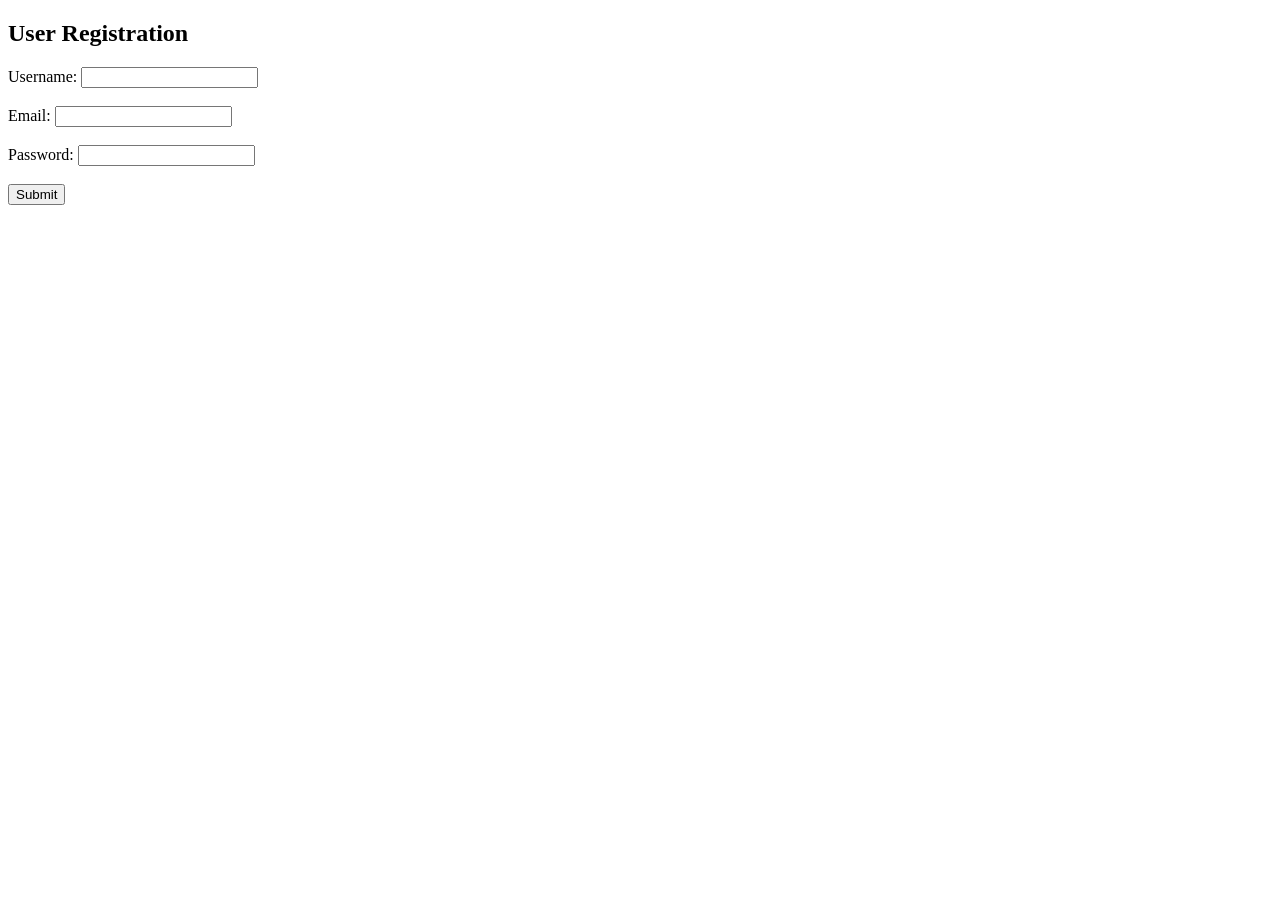
<file: users.html>
<!DOCTYPE html>
<html>
<head>
    <title>User Registration</title>
</head>
<body>
    <h2>User Registration</h2>

    <form action="/add_user" method="post">
        <label>Username:</label>
        <input type="text" name="username" required><br><br>

        <label>Email:</label>
        <input type="email" name="email" required><br><br>

        <label>Password:</label>
        <input type="password" name="pass" required><br><br>

        <button type="submit">Submit</button>
    </form>

</body>
</html>
</file>
